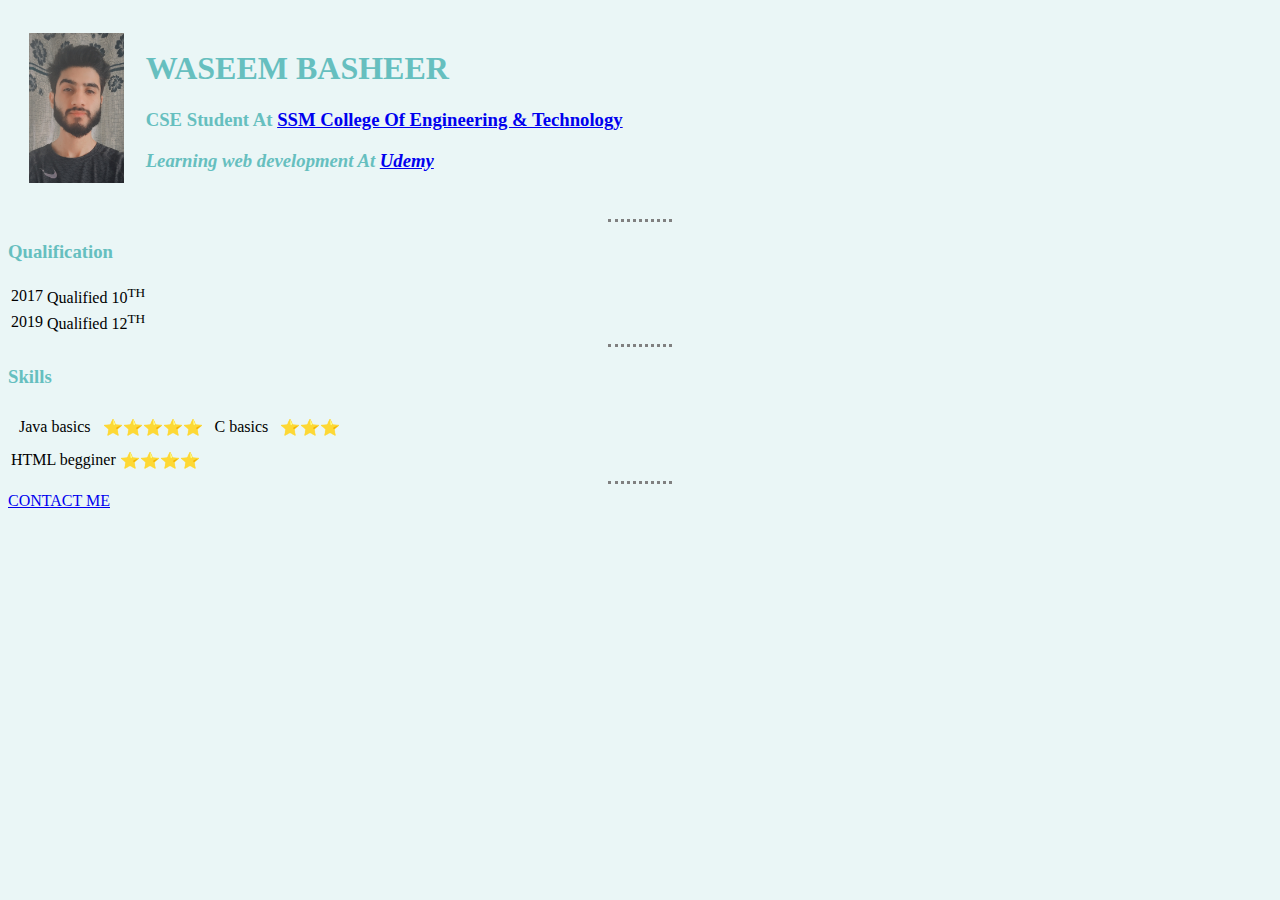
<file: index.html>
<!DOCTYPE html>
<html lang="en">
  <head>
    <meta charset="UTF-8" />
    <meta http-equiv="X-UA-Compatible" content="IE=edge" />
    <meta name="viewport" content="width=device-width, initial-scale=1.0" />
    <title>Waseem' personal website</title>
    <link rel="stylesheet" href="css/styles.css">
  </head>
  <body>
    <table cellspacing="20">
      <tr>
        <td><img src="images/waseem.jpg" height="150" /></td>
        <td>
          <h1>WASEEM BASHEER</h1>
          <h3>
            <em></em>
             CSE Student At
              <a href="https://www.ssmengg.edu.in/"
                >SSM College Of Engineering & Technology</a
              >
            </em>
          </h3>
          <h3><em>Learning web development At <a href="https://www.udemy.com/?utm_source=bing-brand&utm_medium=udemyads&utm_campaign=BG-Brand-Udemy_la.EN_cc.INDIA&utm_term=_._ag_1213861249973830_._ad__._de_c_._dm__._pl__._ti_kwd-75866639979800:loc-90_._li_1659_._pd__._&utm_term=_._pd__._kw_udemy%2B_._&matchtype=e&msclkid=ddb395af518c15a86cabf725130e82d6">Udemy</a></em></h3>
        </td>
      </tr>
    </table>
    <hr />
    <h3>Qualification</h3>
    <table>
      <tr>
        <td>2017</td>
        <td>Qualified 10<sup>TH</sup></td>
      </tr>
      <tr>
        <td>2019</td>
        <td>Qualified 12<sup>TH</sup></td>
      </table>
      <hr>
    <table cellspacing="10">
      </tr>
      <h3>Skills</h3>
      <tr>
        <td>
          Java basics 
        </td>
        <td>⭐⭐⭐⭐⭐</td>
        <td>
         C basics 
        </td>

        <td>⭐⭐⭐</td>
       
      </tr>
    
    <table>
      <tr>
        <td>HTML begginer</td>
        <td>⭐⭐⭐⭐</td>
       </tr>
      </table>
    <hr />
    <!-- <h3>My-Hobbies</h3>
    <ul>
      <li>Coding</li>
      <li>Gaming</li>
      <li>Gym</li> -->
  <a href="contact-me.html" >CONTACT ME</a>
    </ul>
  </body>
</html>
</file>
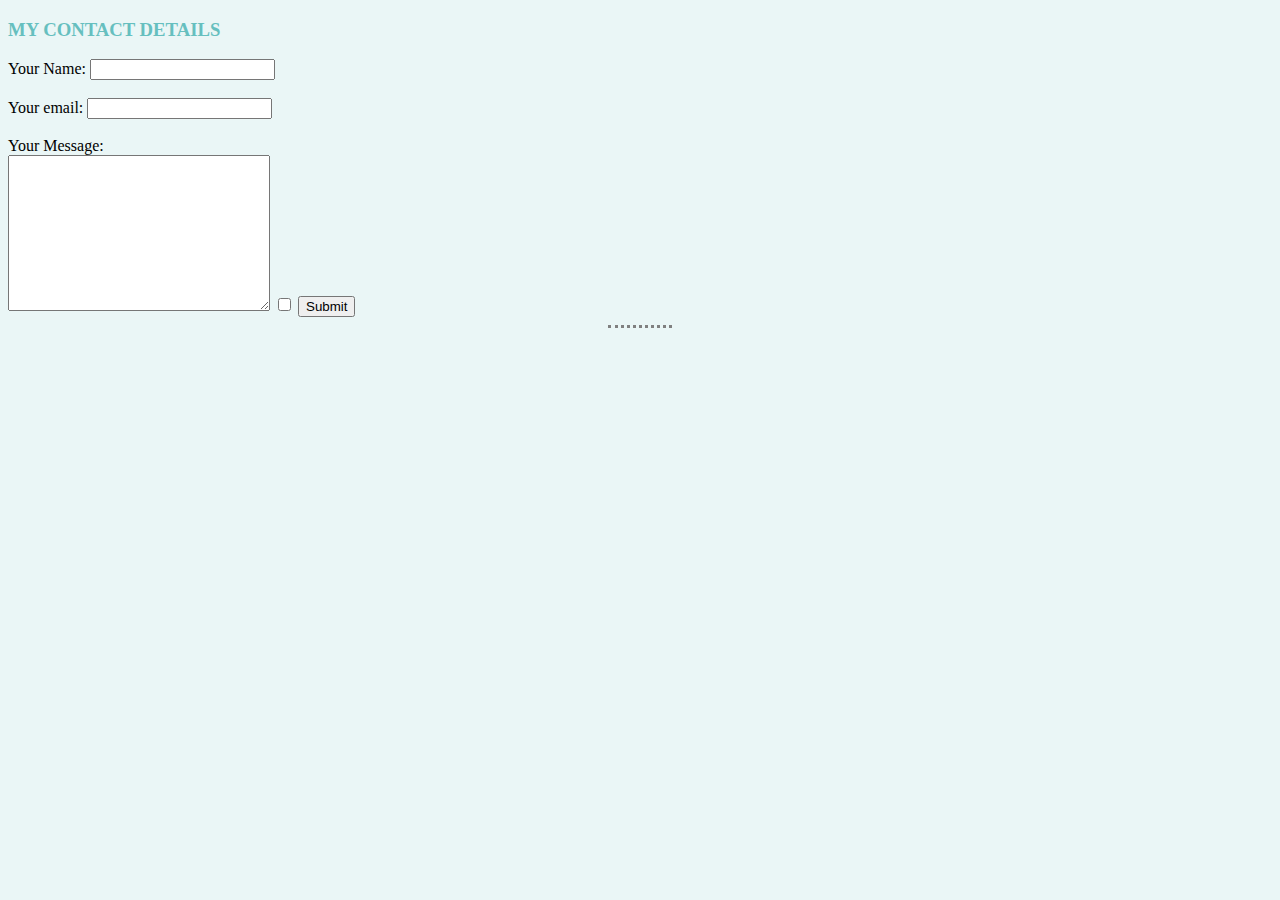
<file: contact-me.html>
<!DOCTYPE html>
<html lang="en">
  <head>
    <meta charset="UTF-8" />
    <meta http-equiv="X-UA-Compatible" content="IE=edge" />
    <meta name="viewport" content="width=device-width, initial-scale=1.0" />
    <title>MY CONTACT</title>
    <link rel="stylesheet" href="css/styles.css">
  </head>
  <body>
    <h3>MY CONTACT DETAILS</h3>
    <form action="mailto:v867610@gmail.com">
      <label >Your Name:</label>
      <input type="text" /><br />
      <br>
      <label>Your email:</label>
      <input type="email" /> <br />
      <br>
      <label >Your Message:</label><br />
      <textarea name="" id="" cols="30" rows="10"></textarea>
      <input type="checkbox" name="" id="">

      <input type="submit" />
    </form>
    <hr>
    <!-- <a href="https://www.facebook.com/prince.amm.9">FACEBOOK LINK</a> -->
  </body>
</html>
</file>
<file: css/styles.css>
body {background-color:#EAF6F6;}
hr{
  border-style: none;
  border-top: dotted;
  border-color: grey;
  width: 5%;}
  h1{
    color: #66BFBF;
  }
  h3{
   color: #66BFBF;
  }
</file>
